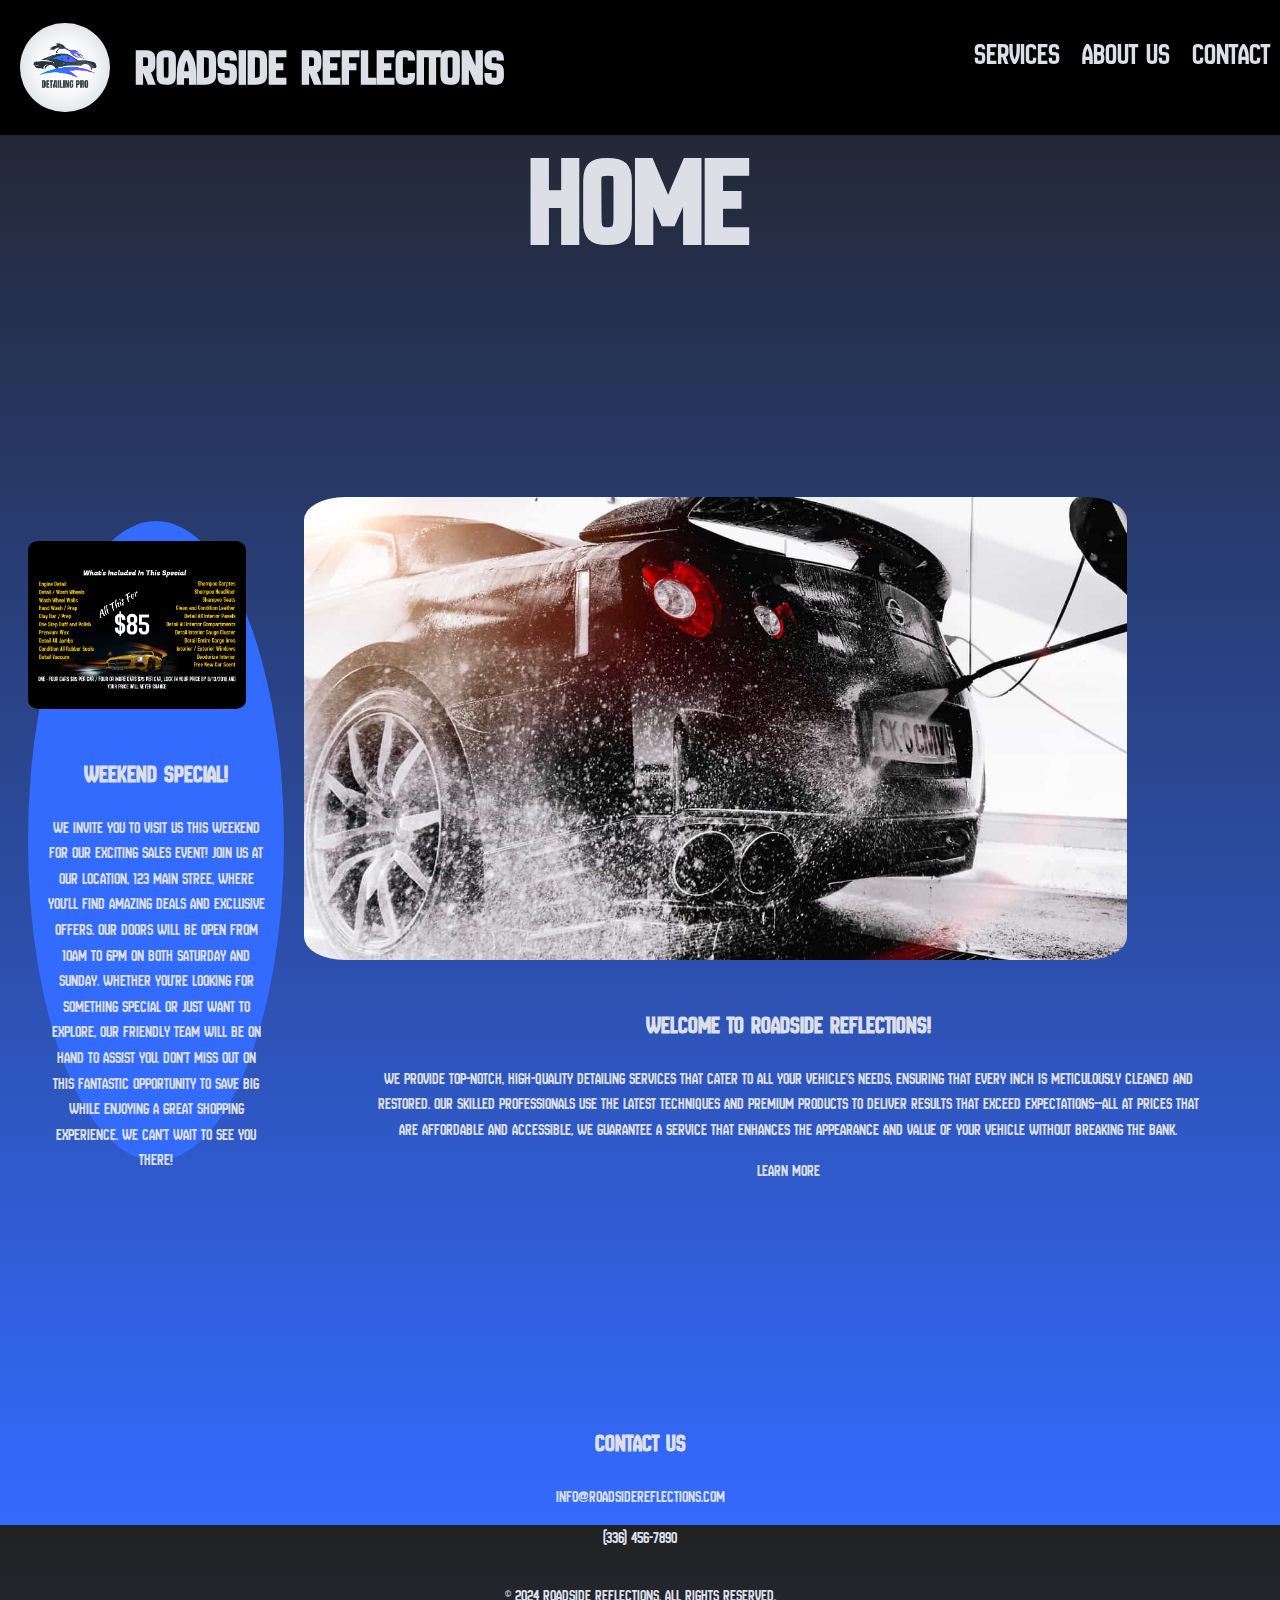
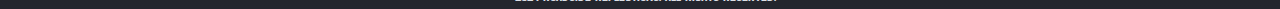
<file: RoadSide_Reflections/index.html>
<!DOCTYPE html>
<html lang="en">
<head>
    <meta charset="UTF-8">
    <meta name="viewport" content="width=device-width, initial-scale=1.0">

    <section class="navbar">
        <!-- Credit goes to FreePix for the logo -->
        <img id="logo" src="Logo.avif" alt="Roadside Reflection Logo">
        <title>Roadside Reflections</title>
        <h1 id="pageTitle">Roadside Reflecitons</h1>
        <ul>
            <li><a id="services" href="services.html">Services</a></li>
            <li><a id="about" href="about.html">About Us</a></li>
            <li><a id="contactUs" href="#contact">Contact</a></li>
        </ul>
    </section>

    <link rel="stylesheet" href="index.css">
    <link rel="preconnect" href="https://fonts.googleapis.com">
    <link rel="preconnect" href="https://fonts.gstatic.com" crossorigin>
    <link href="https://fonts.googleapis.com/css2?family=New+Amsterdam&display=swap" rel="stylesheet">
</head>
<body>
    <header>
        <h1 id="home">Home</h1>

        <div class="homePage">
            <section id="homePage1">
                <!-- Credit goes to 'Pristine Mobile Detail of Sandiego' for the car image -->
                <img id="cardetail" src="Special.jpg" alt="Car detailing">
                <section id="description1">
                    <h2>Weekend special!</h2>
                    <p>We invite you to visit us this weekend for our exciting sales event! Join us at our location, 123 Main Stree, where you'll find amazing deals and exclusive offers. Our doors will be open from 10AM to 6PM on both Saturday and Sunday. Whether you're looking for something special or just want to explore, our friendly team will be on hand to assist you. Don't miss out on this fantastic opportunity to save big while enjoying a great shopping experience. We can't wait to see you there!</p>                </section>
            </section>

            <section id="homePage2">
                <!-- Crdit to 'Postermywall'-->
                <img id="special" src="HomePage.jpg" alt="Detailing Special!!!">
                <section id="description2">
                    <h2>Welcome to Roadside Reflections!</h2>
                    <p>We provide top-notch, high-quality detailing services that cater to all your vehicle's needs, ensuring that every inch is meticulously cleaned and restored. Our skilled professionals use the latest techniques and premium products to deliver results that exceed expectations--all at prices that are affordable and accessible, we guarantee a service that enhances the appearance and value of your vehicle without breaking the bank.</p>
                    <a id="learnMore" href="services.html">Learn More</a>
                </section>
            </seciton>
        </div>

    <section class="contact">
        <h2>Contact Us</h2>
        <p>info@roadsidereflections.com</p>
        <p>(336) 456-7890</p>
    </section>

    <footer>
        <p>&copy; 2024 Roadside Reflections. All rights reserved.</p>
    </footer>
</body>
</html>
</file>
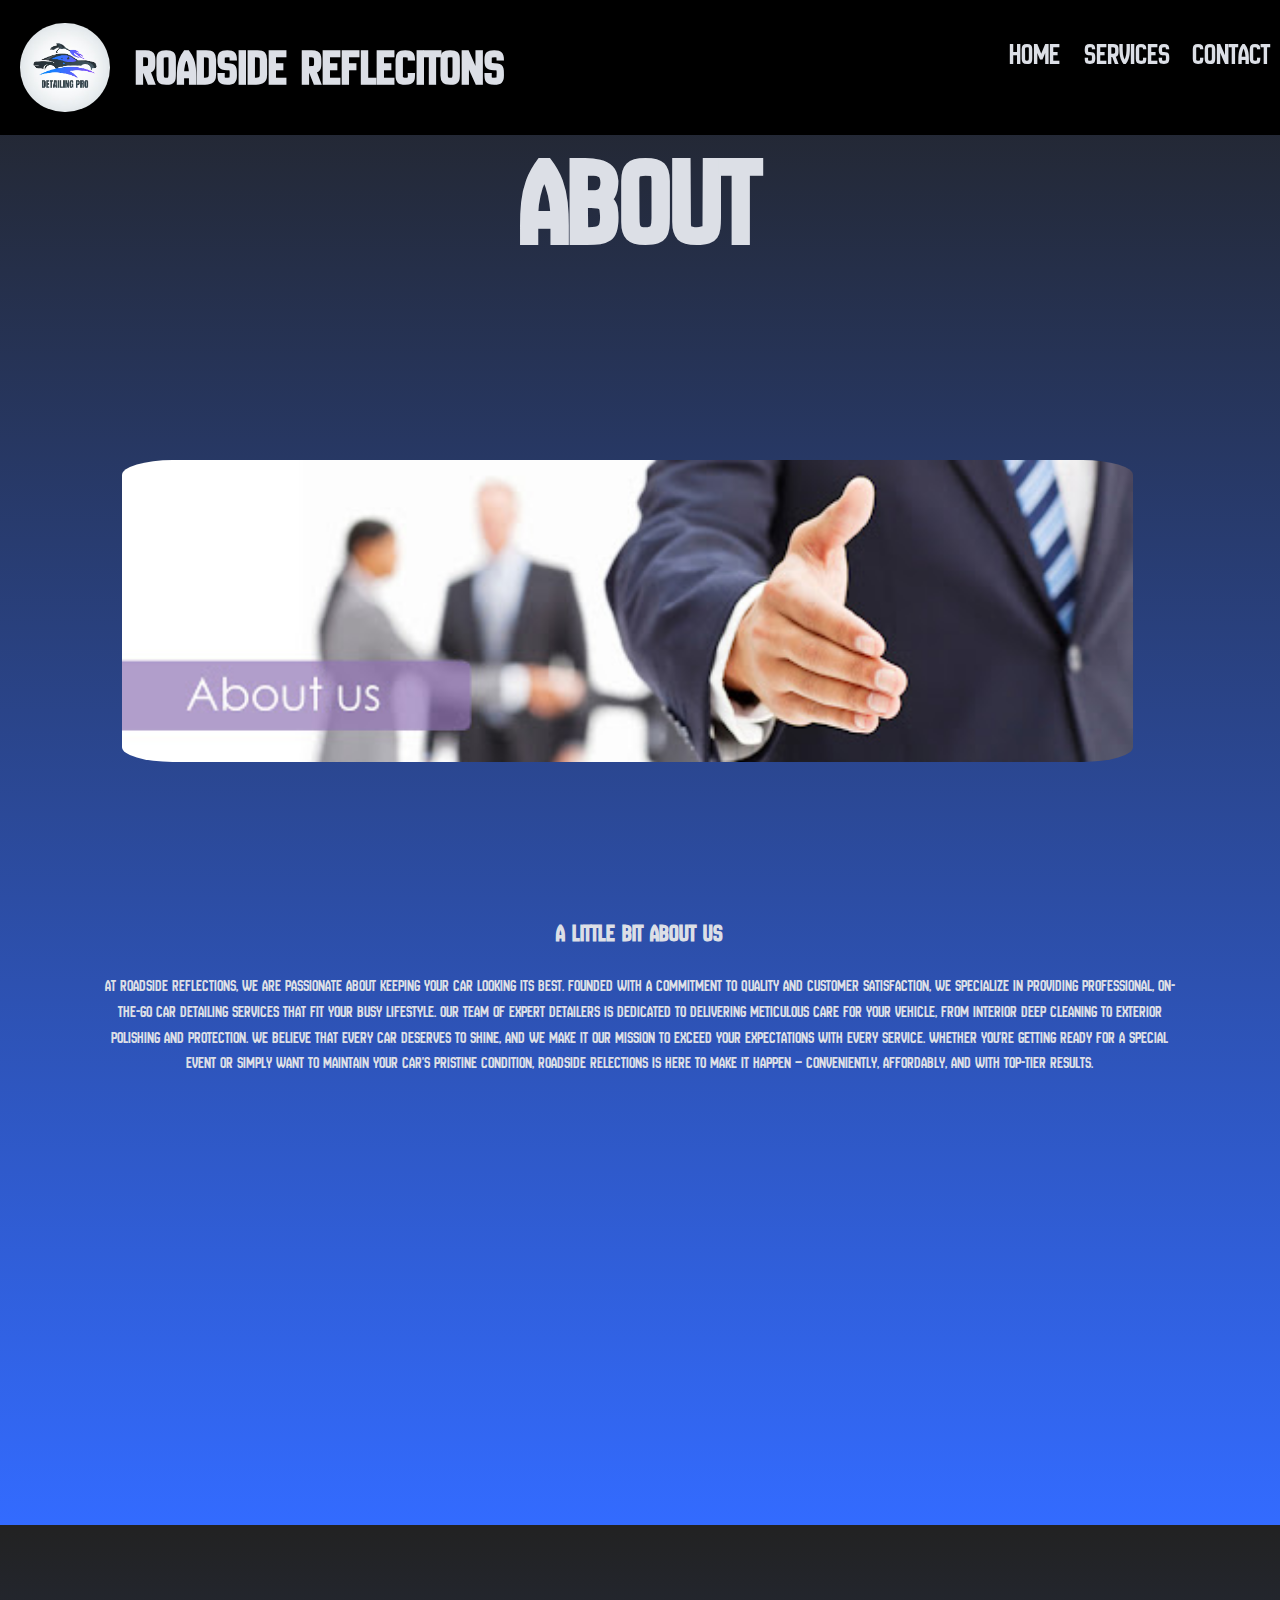
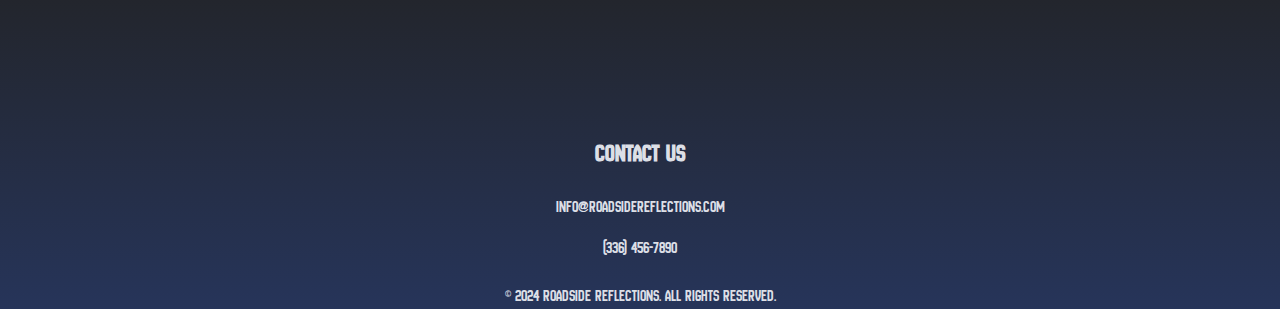
<file: RoadSide_Reflections/about.html>
<!DOCTYPE html>
<html lang="en">
<head>
    <meta charset="UTF-8">
    <meta name="viewport" content="width=device-width, initial-scale=1.0">

    <section class="navbar">
        <!-- Credit goes to FreePix for the logo -->
        <img id="logo" src="Logo.avif" alt="Roadside Reflection Logo">
        <title>Roadside Reflections</title>
        <h1 id="pageTitle">Roadside Reflecitons</h1>
        <ul>
            <li><a id="services" href="index.html">Home</a></li>
            <li><a id="about" href="services.html">Services</a></li>
            <li><a id="contactUs" href="#contact">Contact</a></li>
        </ul>
    </section>

    <link rel="stylesheet" href="index.css">
    <link rel="preconnect" href="https://fonts.googleapis.com">
    <link rel="preconnect" href="https://fonts.gstatic.com" crossorigin>
    <link href="https://fonts.googleapis.com/css2?family=New+Amsterdam&display=swap" rel="stylesheet">
</head>
<body>
    <header>
        <h1 id="home">About</h1>

        <div class="homePage">
            <section id="homePage2">
                <!-- Crdit to 'Postermywall'-->
                <img id="aboutPic" src="unnamed.jpg" alt="Detailing Special!!!">
                <section id="description2">
                    <h2>A little bit about us</h2>
                    <p>
                        At Roadside Reflections, we are passionate about keeping your car looking its best. Founded with a commitment to quality and customer satisfaction, 
                        we specialize in providing professional, on-the-go car detailing services that fit your busy lifestyle. Our team of expert detailers is dedicated to delivering 
                        meticulous care for your vehicle, from interior deep cleaning to exterior polishing and protection. 
                        We believe that every car deserves to shine, and we make it our mission to exceed your expectations with every service. 
                        Whether you're getting ready for a special event or simply want to maintain your car's pristine condition, 
                        Roadside Relections is here to make it happen — conveniently, affordably, and with top-tier results.
                    </p>
                </section>
            </seciton>
        </div>

    <section id="contactAbout">
        <h2>Contact Us</h2>
        <p>info@roadsidereflections.com</p>
        <p>(336) 456-7890</p>
    </section>

    <footer id="footerAbout">
        <p>&copy; 2024 Roadside Reflections. All rights reserved.</p>
    </footer>
</body>
</html>
</file>
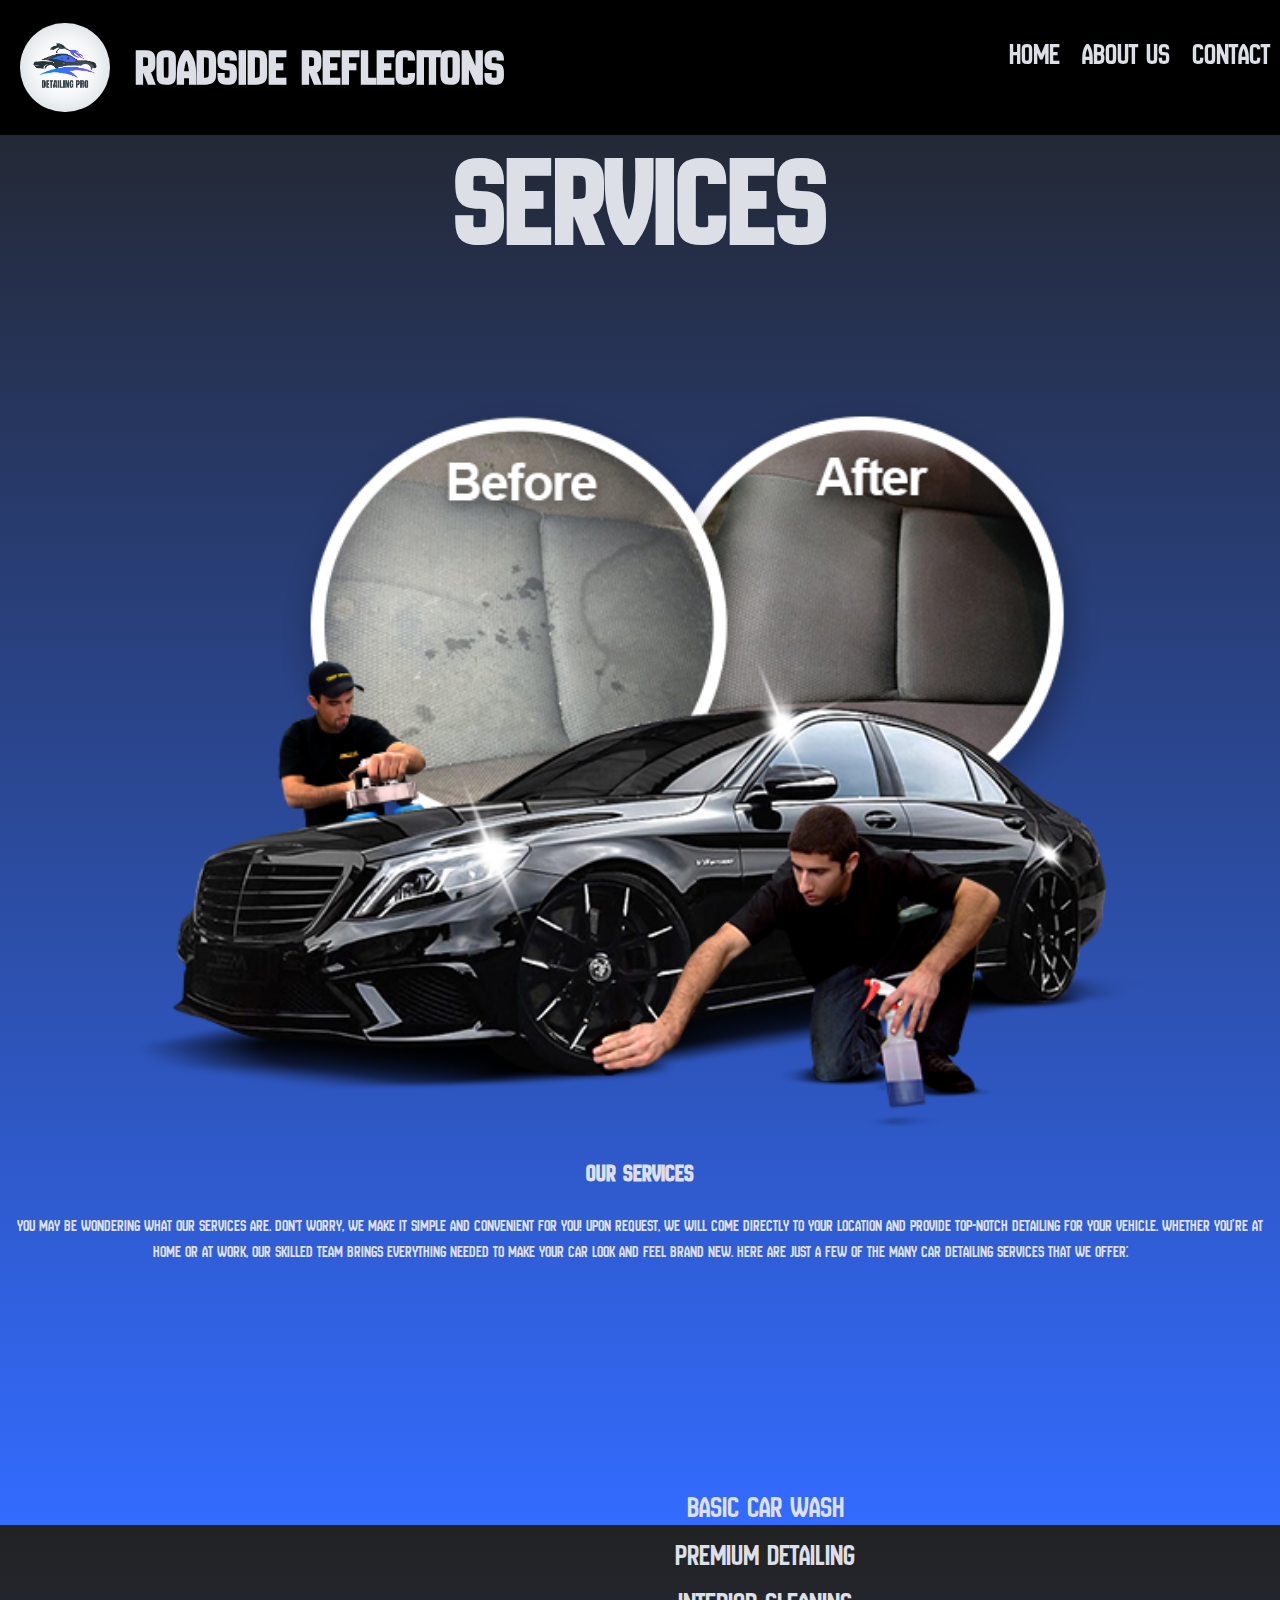
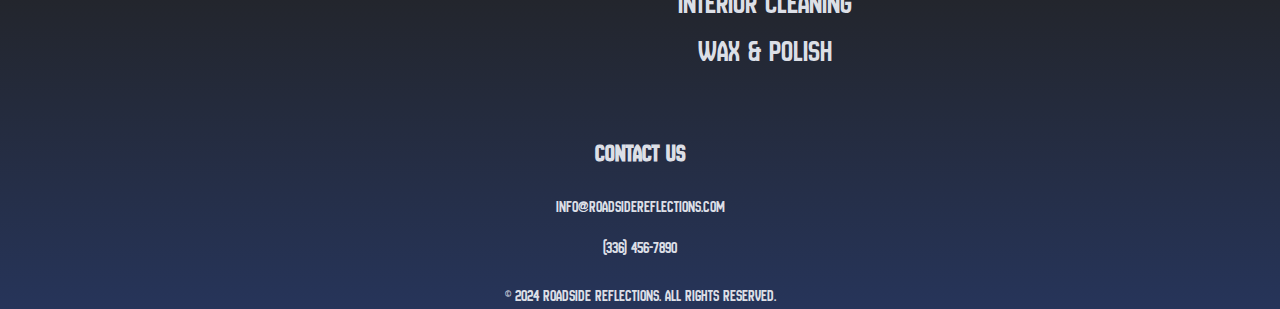
<file: RoadSide_Reflections/services.html>
<!DOCTYPE html>
<html lang="en">
<head>
    <meta charset="UTF-8">
    <meta name="viewport" content="width=device-width, initial-scale=1.0">

    <section class="navbar">
        <!-- Credit goes to FreePix for the logo -->
        <img id="logo" src="Logo.avif" alt="Roadside Reflection Logo">
        <title>Roadside Reflections</title>
        <h1 id="pageTitle">Roadside Reflecitons</h1>
        <ul>
            <li><a id="services" href="index.html">Home</a></li>
            <li><a id="about" href="about.html">About Us</a></li>
            <li><a id="contactUs" href="#contactServices">Contact</a></li>
        </ul>
    </section>

    <link rel="stylesheet" href="index.css">
    <link rel="preconnect" href="https://fonts.googleapis.com">
    <link rel="preconnect" href="https://fonts.gstatic.com" crossorigin>
    <link href="https://fonts.googleapis.com/css2?family=New+Amsterdam&display=swap" rel="stylesheet">
</head>
<body>
    <header>
        <h1 id="home">Services</h1>

        <div class="homePage">
            <section id="servicesList">
                <ul>
                    <li>Basic Car Wash</li>
                    <li>Premium Detailing</li>
                    <li>Interior Cleaning</li>
                    <li>Wax & Polish</li>
                </ul>
            </section>
            <section id="servicePage">
                <!-- Crdit to 'Tint World'-->
                <img id="servicesPic" src="services.png" alt="Detailing Special!!!">
                <section id="description3">
                    <h2>Our Services</h2>
                    <p>
                        You may be wondering what our services are. Don't worry, we make it simple and convenient for you! 
                        Upon request, we will come directly to your location and provide top-notch detailing for your vehicle. 
                        Whether you’re at home or at work, our skilled team brings everything needed to make your car look and feel brand new. 
                        Here are just a few of the many car detailing services that we offer:
                    </p>
                </section>
            </seciton>
        </div>

    <section id="contactServices">
        <h2>Contact Us</h2>
        <p>info@roadsidereflections.com</p>
        <p>(336) 456-7890</p>
    </section>

    <footer id="footerServices">
        <p>&copy; 2024 Roadside Reflections. All rights reserved.</p>
    </footer>
</body>
</html>
</file>
<file: RoadSide_Reflections/index.css>
body {
    background: linear-gradient(180deg, #222, #336bff);
    color: #dcdfe6;
    font-family: "New Amsterdam", sans-serif;
    line-height: 1.6;
    margin-top: 100px;
    height: 100%;
    overflow-x: hidden;
}

.navbar {
    background: black;
    color: #dcdfe6;
    height: 15vh;
    width: 100%;
    position: fixed;
    top: 0;
    left: 0;
    z-index: 25;
    display: flex;
    align-items: center;
    justify-content: space;
    padding: 0 20px;
}

#logo {
    border-radius: 50%;
    width: 7vw;
    height: auto;
    margin-right: 2vw;
    position: relative;
    z-index: 24;
}

#pageTitle {
    font-weight: 700;
    font-size: 4vw;
    position: relative;
    z-index: 22;
    white-space: nowrap;
}

a {
    text-decoration: none;
    color: #dcdfe6;
    transition: color 0.3s ease;
}

a:hover {
    color: #336bff;
}

/* Navbar Links */
#services, #about, #contactUs {
    font-size: 30px;
}

#services {
    position: fixed;
    top: 30px;
    right: 220px;
}

#about {
    position: fixed;
    top: 30px;
    right: 110px;
}

#contactUs {
    position: fixed;
    top: 30px;
    right: 10px;
}

.homePage {
    display: flex;
    justify-content: center;
    align-items: center;
    height: 100vh;
}

#home {
    text-align: center;
    font-size: 10vw;
}

#homePage {
    font-size: 20px;
}

#servicePage {
    align-items: center;
    justify-content: center;
    text-align: center;
}

#servicesPic {
    position: relative;
    width: 80%;
    height: 80%;
}

#homePage1 {
    width: 50vw;
    height: 50vw;
    background: #336bff;
    border-radius: 50%;
    margin: 20px;
}

#description1, #description2, #special, #learnMore {
    width: 85%;
    height: auto;
    border-radius: 5%;
    margin: 20px auto;
    text-align: center;
}

#cardetail {
    width: 85%;
    height: auto;
    border-radius: 5%;
    margin: 20px auto;
    position: relative;
}

ul {
    list-style-type: none;
    padding: 0; 
    margin: 0;
}


.contact {
    text-align: center;
    position: relative;
    top: 115px;
}

footer {
    font-size: 16px;
    padding-top: 15px;
    text-align: center;
    position: relative;
    top: 100px;
}

#servicesList {
    text-align: center;
    justify-content: center;
    align-items: center;
    font-size: 30px;
    position: absolute;
    bottom: -775px;
    left: 675px;

}

#contactServices {
    text-align: center;
    align-items: center;
    justify-content: center;
    position: relative;
    top: 425px;
}

#aboutPic {
    position: relative;
    width: 80%;
    height: auto;
    border-radius: 5%;
    left: 9%;
    bottom: 125px;
}

#contactAbout {
    text-align: center;
    align-items: center;
    justify-content: center;
    position: relative;
    top: 425px;
}

#footerAbout {
    position: relative;
    top: 400px;
}

#footerServices {
    position: relative;
    top: 400px;
}

@media (max-width: 768px) {
    #logo {
        width: 12vw;
    }

    #pageTitle {
        font-size: 6vw;
    }

    a {
        font-size: 3.5vw;
    }

    #services, #about, #contactUs {
        font-size: 3.5vw;
    }

    #homePage1 {
        width: 70vw;
        height: 70vw;
    }

    #cardetail {
        top: auto;
        width: 90%;
    }

    #description1, #description2, #special {
        top: auto;
        width: 90%;
    }
}

@media (max-width: 480px) {
    #logo {
        width: 15vw;
    }

    #pageTitle {
        font-size: 8vw;
    }

    a {
        font-size: 4vw;
    }

    #services, #about, #contactUs {
        font-size: 4vw;
    }

    #homePage1 {
        width: 80vw;
        height: 80vw;
    }
}
</file>
